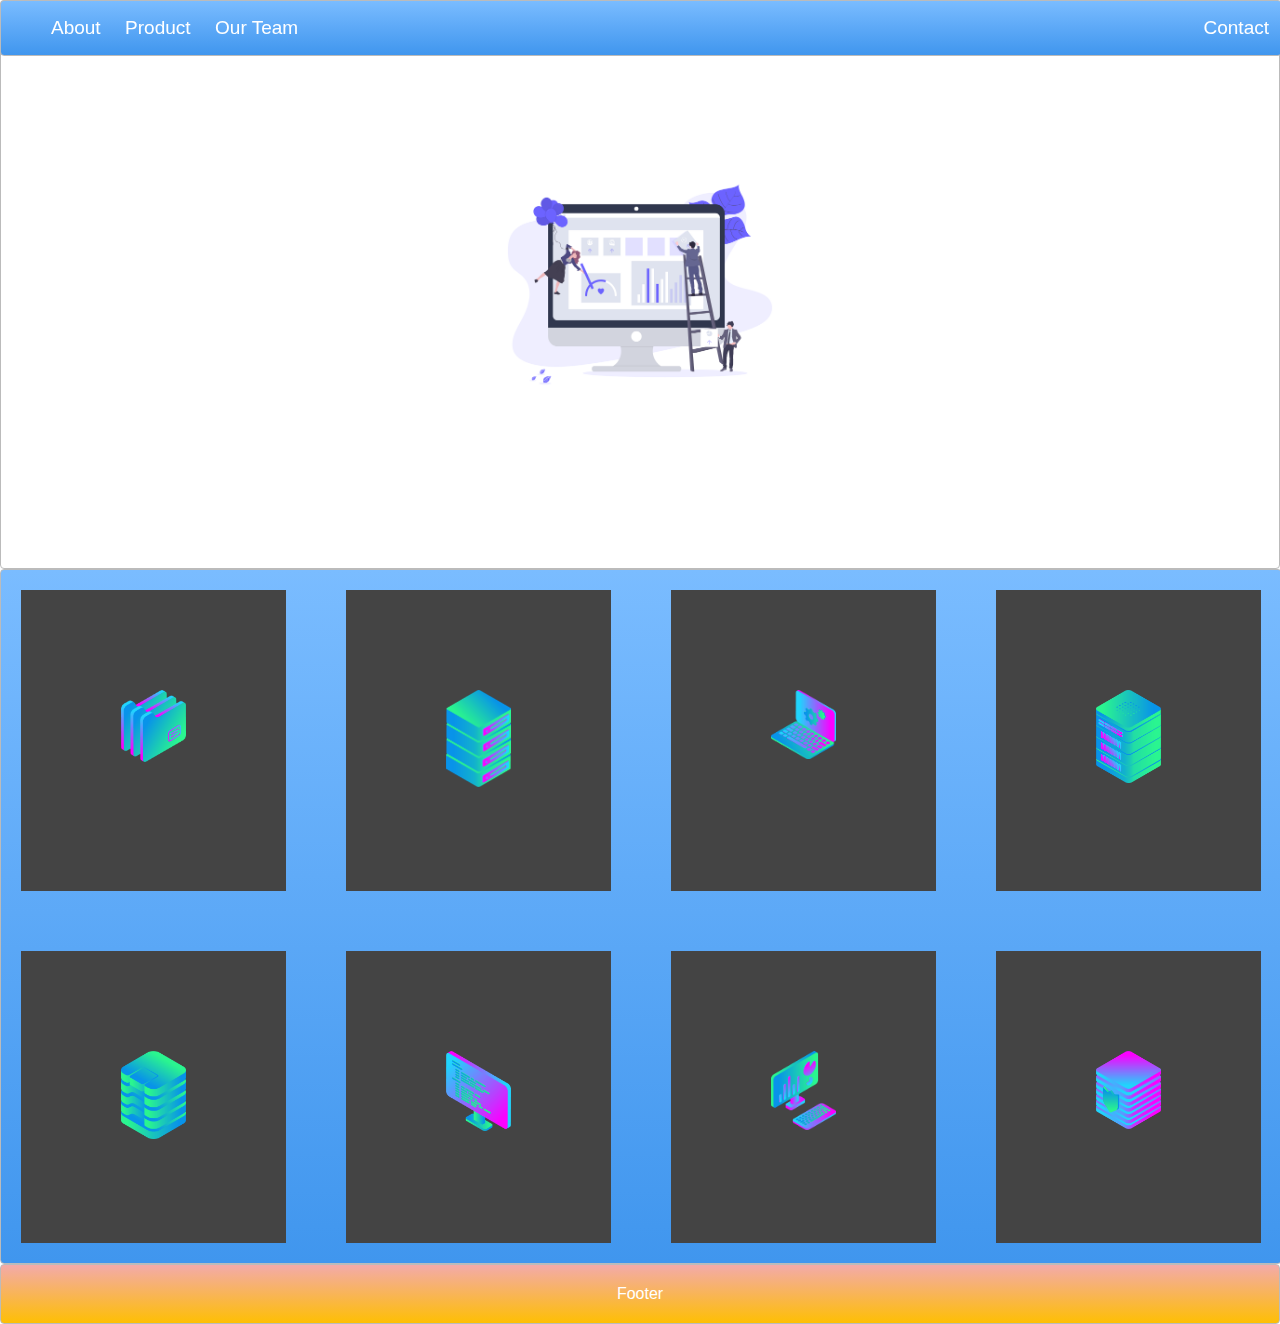
<file: index.html>
<!DOCTYPE html>
<html>
<head>
  <title>Layout Master</title>
  <link rel="stylesheet" type="text/css" href="layoutpage.css">
</head>
<body>
      <div class="page">
        <div class="zone blue header sticky">
          <nav>
              <ul>
                  <li><a href="#about" class="left">About</a> </li>
                  <li><a href="#product" class="left">Product</a></li>
                  <li><a href="#ourteam" class="left">Our Team</a></li>
                  <li><a href="#contact" id="right">Contact</a></li>
              </ul>
          </nav>
        </div>
      
        <div class="zone red">
          <img src="/img/undraw.png" class="cover">
        </div>
      
        <div class="zone blue layout">
          <div class="grid">
              <img src="/img/files.png" alt="file" >
          </div>
          <div class="grid ">
            <img src="/img/server_2_2.png" alt="server" >
        </div>
        <div class="grid">
          <img src="/img/monitor_settings_2.png" alt="a monitor" >
      </div>
      <div class="grid">
        <img src="/img/server_3.png" alt="server" >
      </div>
      <div class="grid">
        <img src="/img/data_storage_2_2.png" alt="data storage" >
      </div>
      <div class="grid ">
        <img src="/img/monitor_coding_2.png" alt="monitor for coding">
      </div>
      <div class="grid ">
        <img src="/img/desktop_analytics_2.png" alt="desktop analytics" >
      </div>
      <div class="grid">
        <img src="/img/server_safe_2.png" alt="server safe" >
      </div>
        </div>
          <footer>
            <div class="zone yellow">Footer</div>
          </footer>
      </div>
</body>
</html>
</file>
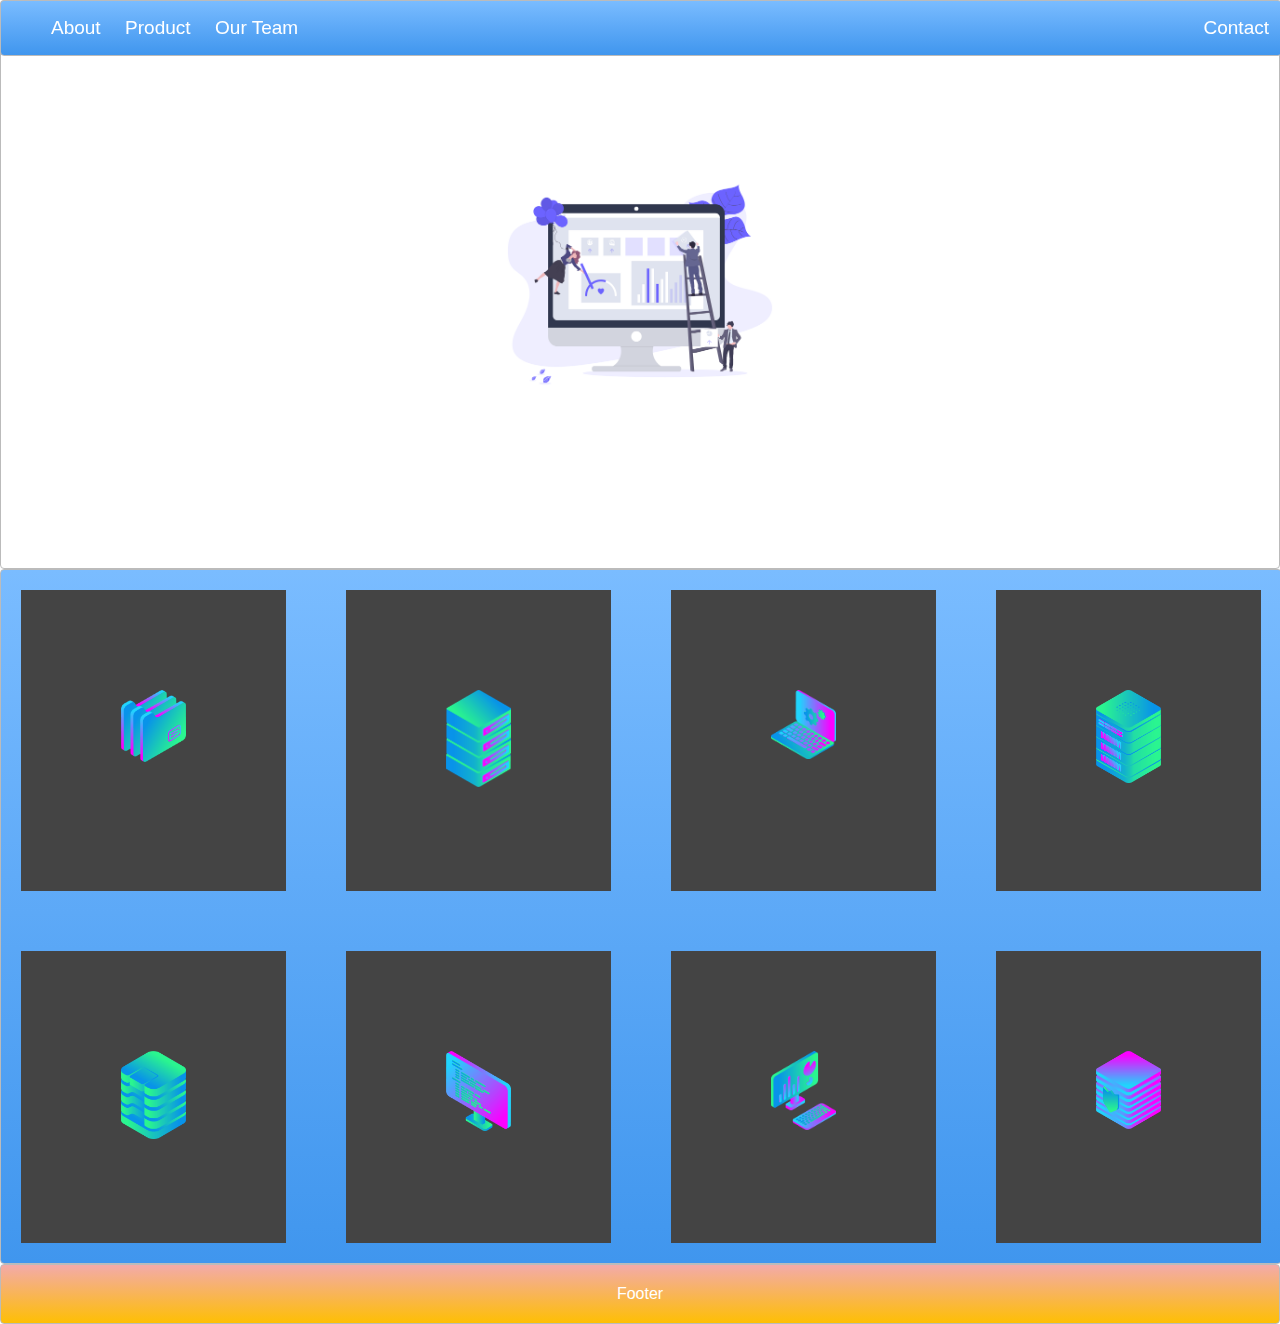
<file: layoutpage.html>
<!DOCTYPE html>
<html>
<head>
  <title>Layout Master</title>
  <link rel="stylesheet" type="text/css" href="layoutpage.css">
</head>
<body>
      <div class="page">
        <div class="zone blue header sticky">
          <nav>
              <ul>
                  <li><a href="#about" class="left">About</a> </li>
                  <li><a href="#product" class="left">Product</a></li>
                  <li><a href="#ourteam" class="left">Our Team</a></li>
                  <li><a href="#contact" id="right">Contact</a></li>
              </ul>
          </nav>
        </div>
      
        <div class="zone red">
          <img src="/img/undraw.png" class="cover">
        </div>
      
        <div class="zone blue layout">
          <div class="grid">
              <img src="/img/files.png" alt="file" >
          </div>
          <div class="grid ">
            <img src="/img/server_2_2.png" alt="server" >
        </div>
        <div class="grid">
          <img src="/img/monitor_settings_2.png" alt="a monitor" >
      </div>
      <div class="grid">
        <img src="/img/server_3.png" alt="server" >
      </div>
      <div class="grid">
        <img src="/img/data_storage_2_2.png" alt="data storage" >
      </div>
      <div class="grid ">
        <img src="/img/monitor_coding_2.png" alt="monitor for coding">
      </div>
      <div class="grid ">
        <img src="/img/desktop_analytics_2.png" alt="desktop analytics" >
      </div>
      <div class="grid">
        <img src="/img/server_safe_2.png" alt="server safe" >
      </div>
        </div>
          <footer>
            <div class="zone yellow">Footer</div>
          </footer>
      </div>
</body>
</html>
</file>
<file: layoutpage.css>
body{
    padding: 0;
    margin: 0;
    font-family: arial;
}
/* header */
.green{
    width: 100%;
}
/* fixed positioning of the header */
.sticky{
    position: fixed;
    top: 0;
    width: 100%;
}
li{
    display: inline;
}
a{
    list-style: none;
    text-decoration: none;
    color: #fff;
    margin: 0 10px;
    font-size:19px;
}
#right{
    float: right;
    margin: 0 12px;
}

/* cover */
.red{
    height: 63vh;
    display: flex;
    align-items: center;
    justify-content: center;
}

.cover{
    width: 20rem;
}

/* Grid layout */
.layout{
    grid-gap: 20px;    
    display: grid;
    text-align: center;
    grid-template-columns:  repeat(auto-fill,minmax(300px,1fr));
    width:100%;
}
.grid{
    background-color: #444;
    padding: 100px;
    margin: 20px;
}
.grid > img{
    width: 100%;
}
img{
    width: 60%;
}
/* footer */
.yellow{
    padding: 20px;
}
footer{
    text-align: center;
}

.zone {
    cursor:pointer;
    color:#FFF;
    border-radius:4px;
    border:1px solid #bbb;
    transition: all 0.3s linear;
}

.zone:hover {
    -webkit-box-shadow:rgba(0,0,0,0.8) 0px 5px 15px, inset rgba(0,0,0,0.15) 0px -10px 20px;
    -moz-box-shadow:rgba(0,0,0,0.8) 0px 5px 15px, inset rgba(0,0,0,0.15) 0px -10px 20px;
    -o-box-shadow:rgba(0,0,0,0.8) 0px 5px 15px, inset rgba(0,0,0,0.15) 0px -10px 20px;
    box-shadow:rgba(0,0,0,0.8) 0px 5px 15px, inset rgba(0,0,0,0.15) 0px -10px 20px;
}

.grid:hover {
    -webkit-transform: rotate(-7deg) ;
    -moz-transform: rotate(-7deg);
    -o-transform: rotate(-7deg);
    transform: rotate(-7deg);
}

/*https://paulund.co.uk/how-to-create-shiny-css-buttons*/
/***********************************************************************
 *  Green Background
 **********************************************************************/
.green{
    background: #56B870; /* Old browsers */
    background: -moz-linear-gradient(top, #56B870 0%, #a5c956 100%); /* FF3.6+ */
    background: -webkit-gradient(linear, left top, left bottom, color-stop(0%,#56B870), color-stop(100%,#a5c956)); /* Chrome,Safari4+ */
    background: -webkit-linear-gradient(top, #56B870 0%,#a5c956 100%); /* Chrome10+,Safari5.1+ */
    background: -o-linear-gradient(top, #56B870 0%,#a5c956 100%); /* Opera 11.10+ */
    background: -ms-linear-gradient(top, #56B870 0%,#a5c956 100%); /* IE10+ */
    background: linear-gradient(top, #56B870 0%,#a5c956 100%); /* W3C */
}

/***********************************************************************
 *  Yellow Background
 **********************************************************************/
.yellow{
    background: #F3AAAA; /* Old browsers */
    background: -moz-linear-gradient(top, #F3AAAA 0%, #febf04 100%); /* FF3.6+ */
    background: -webkit-gradient(linear, left top, left bottom, color-stop(0%,#F3AAAA), color-stop(100%,#febf04)); /* Chrome,Safari4+ */
    background: -webkit-linear-gradient(top, #F3AAAA 0%,#febf04 100%); /* Chrome10+,Safari5.1+ */
    background: -o-linear-gradient(top, #F3AAAA 0%,#febf04 100%); /* Opera 11.10+ */
    background: -ms-linear-gradient(top, #F3AAAA 0%,#febf04 100%); /* IE10+ */
    background: linear-gradient(top, #F3AAAA 0%,#febf04 100%); /* W3C */
}

/***********************************************************************
 *  Blue Background
 **********************************************************************/
.blue{
    background: #7abcff; /* Old browsers */
    background: -moz-linear-gradient(top, #7abcff 0%, #60abf8 44%, #4096ee 100%); /* FF3.6+ */
    background: -webkit-gradient(linear, left top, left bottom, color-stop(0%,#7abcff), color-stop(44%,#60abf8), color-stop(100%,#4096ee)); /* Chrome,Safari4+ */
    background: -webkit-linear-gradient(top, #7abcff 0%,#60abf8 44%,#4096ee 100%); /* Chrome10+,Safari5.1+ */
    background: -o-linear-gradient(top, #7abcff 0%,#60abf8 44%,#4096ee 100%); /* Opera 11.10+ */
    background: -ms-linear-gradient(top, #7abcff 0%,#60abf8 44%,#4096ee 100%); /* IE10+ */
    background: linear-gradient(top, #7abcff 0%,#60abf8 44%,#4096ee 100%); /* W3C */
}
</file>
